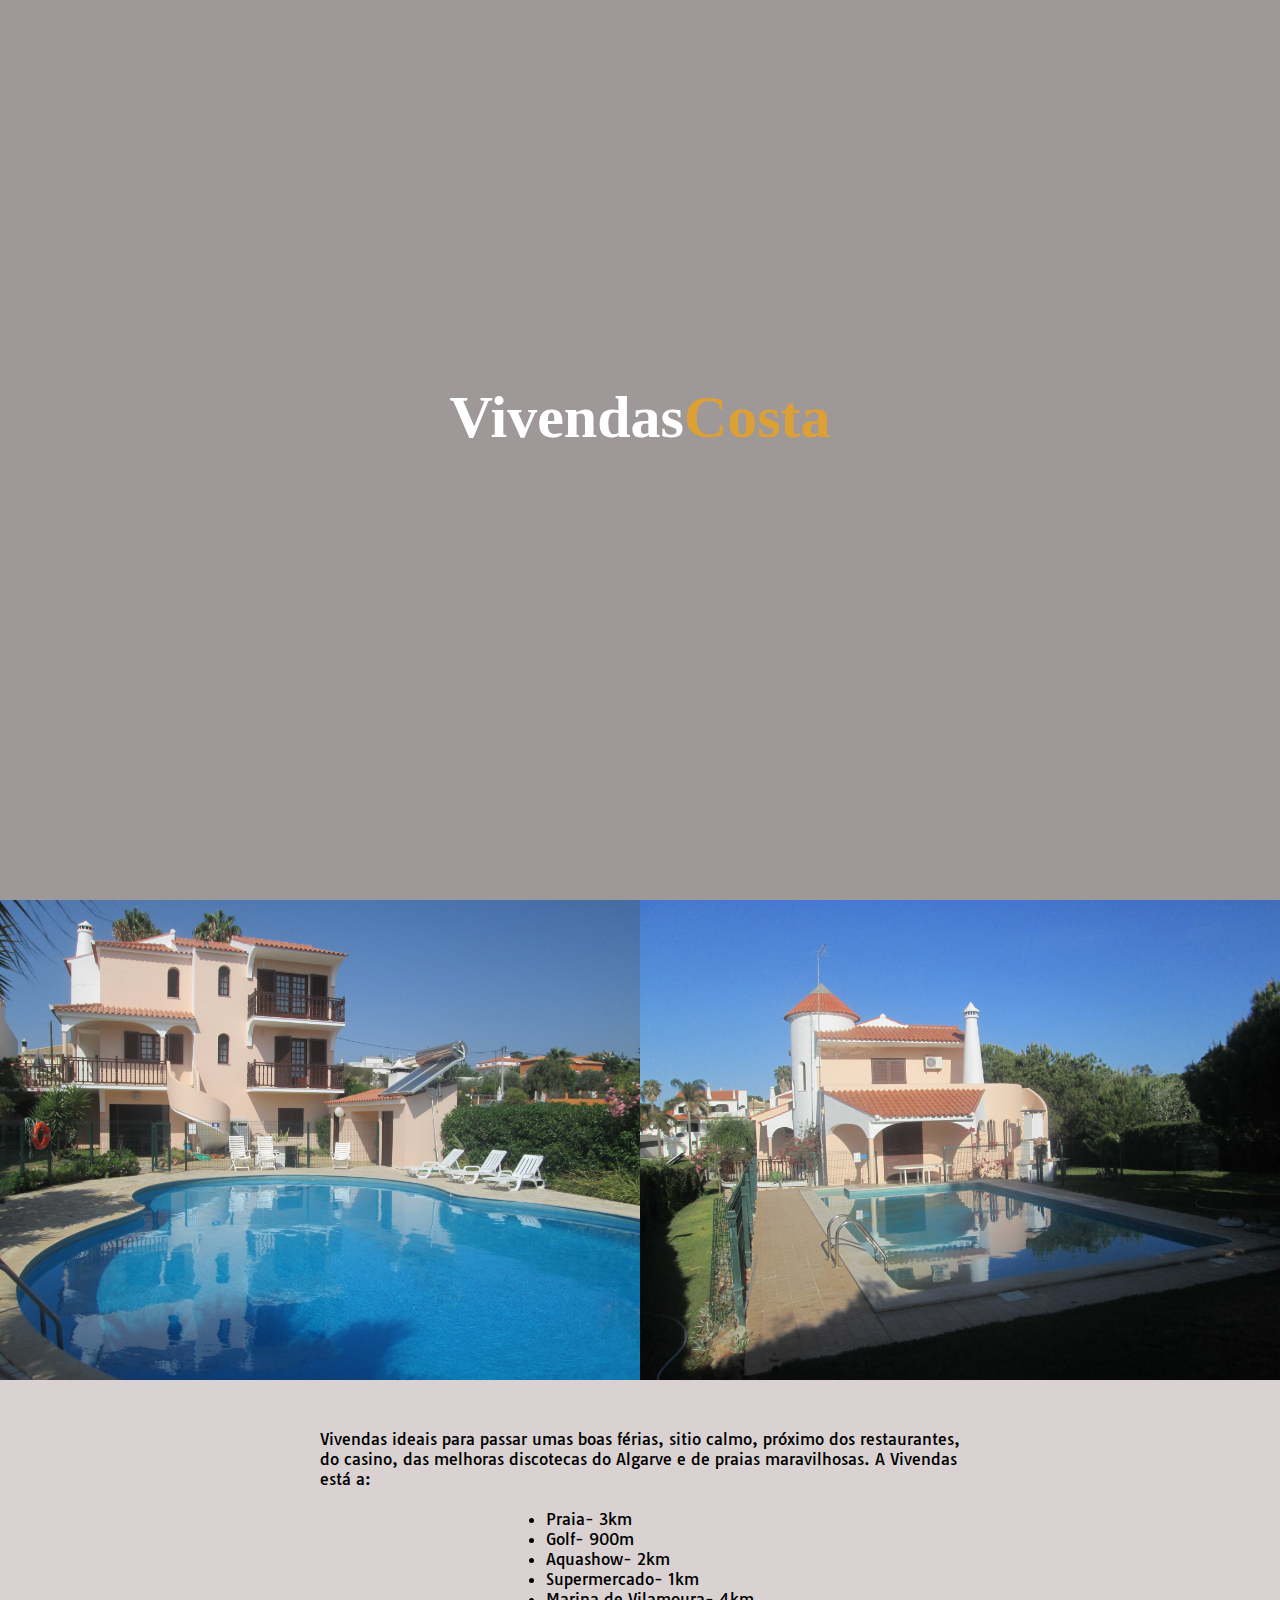
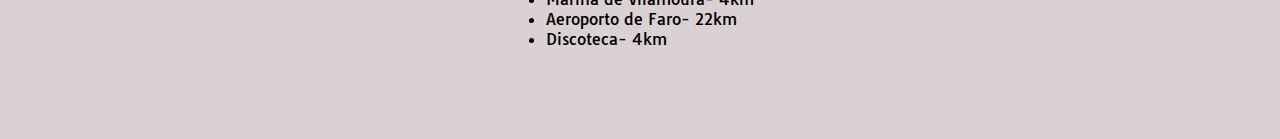
<file: index.html>
<!DOCTYPE html>


<html lang="pt">
    <head>
        <meta http-equiv="Content-Type" content="charset=UTF-8">
        <meta name="viewport" content="width=device-width, initial-scale=1.0">
        <meta http-equiv="X-UA-Compatible" content="ie=edge">
        <link rel="stylesheet" type="text/css" href="style.css">
        <link rel="stylesheet" href="https://cdn.jsdelivr.net/npm/swiper@8/swiper-bundle.min.css"/>
        <link rel="apple-touch-icon" sizes="180x180" href="apple-touch-icon.png">
        <link rel="icon" type="image/png" sizes="32x32" href="favicon-32x32.png">
        <link rel="icon" type="image/png" sizes="16x16" href="favicon-16x16.png">
        <link rel="manifest" href="site.webmanifest">
        <link rel="mask-icon" href="safari-pinned-tab.svg" color="#5bbad5">
        <meta name="msapplication-TileColor" content="#da532c">
        <meta name="theme-color" content="#ffffff">
        <title>VC</title>
        
        <link rel="preconnect" href="https://fonts.googleapis.com">
        <link rel="preconnect" href="https://fonts.gstatic.com" crossorigin>
        <link href="https://fonts.googleapis.com/css2?family=Bungee+Shade&family=Tauri&display=swap" rel="stylesheet">
        <!--script abaixo para carregar header e footer (ver os divs no main/body inicio e fim)-->
        <script src="https://code.jquery.com/jquery-3.3.1.js" integrity="sha256-2Kok7MbOyxpgUVvAk/HJ2jigOSYS2auK4Pfzbm7uH60=" crossorigin="anonymous"></script>
        <script> 
            $(function(){
            $("#header").load("header.html"); 
            $("#footer").load("footer.html"); 
            });
        </script> 

    </head>

    <body>
        <div id="containerpre">
            <div class="logo_container" style="height: 30%;margin-left: 0;"> 
                <h1 style="font-weight: 700;font-size: 60px;">Vivendas<span>Costa</span></h1>
            </div>
            <svg class="spinner" width="65px" height="65px" viewBox="0 0 66 66" xmlns="http://www.w3.org/2000/svg">
                <circle class="path" fill="none" stroke-width="6" stroke-linecap="round" cx="33" cy="33" r="30"></circle>
            </svg>
        </div>

            <div id="header"></div>
            <!--slider-->
            <div class="container">
                <!-- Slider main container -->
                <div class="swiper">
                    <!-- Additional required wrapper -->
                    <div class="swiper-wrapper">
                        <!-- Slides -->
                        <div class="swiper-slide"><img alt="V4 Red" src="imagens/v4_red/piscina1.jpg"></div>
                        <div class="swiper-slide"><img alt="V4 Green" src="imagens/v4_green/piscina.jpg"></div>
                        <div class="swiper-slide"><img alt="Praia de Quarteira" src="imagens/Praia_de_Quarteira.jpg"></div>
                        <div class="swiper-slide"><img alt="Golf" src="imagens/golf.jpg"></div>
                        <div class="swiper-slide"><img alt="Marina" src="imagens/Vilamoura_marina.jpg"></div>
                        <div class="swiper-slide"><img alt="AquaShow" src="imagens/Aquashow.jpg"></div>
                        <div class="swiper-slide"><img alt="Casino" src="imagens/casino-vilamoura.jpg"></div>
                
                    </div>
                    <!-- bolinhas por baixo das fotos -->
                    <div class="swiper-pagination"></div>

                    <!-- setas -->
                    <div class="swiper-button-prev"></div>
                    <div class="swiper-button-next"></div>


                </div>
            </div>

            <!--<div class=row>
                <div class="column">
                    <img style="vertical-align:middle" alt="V4 Red" src="imagens/v4_red/piscina1.jpg">
                </div>
                <div class="column">
                    <div class="descrição_home">
                        <a href="info.html#info_v4red" id="v4red_title" title="Informações V4 RED"><h2>Vivenda V4 RED</h2></a>
                        <p>Vivendas ideais para passar umas boas férias, sitio calmo, próximo dos restaurantes, do casino, das melhoras discotecas do Algarve
                             e de praias maravilhosas. A Vivendas está a: </p>
                            <ul> 
                                <li>Praia- 3km</li>
                                <li>Golf- 900m</li>
                                <li>Aquashow- 2km</li>
                                <li>Supermercado- 1km</li>
                                <li>Marina de Vilamoura- 4km</li>
                                <li>Aeroporto de Faro- 22km</li>
                                <li>Discoteca- 4km</li>
                            </ul>
                    </div>
                </div>

            </div>
            <div class=row>
                <div class="column">
                    <div class="descrição_home">
                    <a href="info.html#info_v4green" title="Informações V4 GREEN"><h2>Vivenda V4 GREEN</h2></a>
                    <p>Vivendas ideais para passar umas boas férias, sitio calmo, próximo dos restaurantes, do casino, das melhoras discotecas do Algarve
                        e de praias maravilhosas. A Vivendas está a: </p>
                        <ul> 
                            <li>Praia- 3km</li>
                            <li>Golf- 900m</li>
                            <li>Aquashow- 2km</li>
                            <li>Supermercado- 1km</li>
                            <li>Marina de Vilamoura- 4km</li>
                            <li>Aeroporto de Faro- 22km</li>
                            <li>Discoteca- 4km</li>
                        </ul>
                    </div>
                </div>
                <div class="column">
                    <img style="vertical-align:middle" alt="V4 Green" src="imagens/v4_green/piscina.jpg">
                    
                </div>

            </div>-->

            <div class="row">
                <div class="column1">
                    <a href="info.html#info_v4green" title="Informações V4 GREEN"><img style="width: 100%;" alt="V4 Green" src="imagens/v4_green/piscina.jpg"></a>
                    <div class="overlay">
                        <a href="info.html#info_v4green" title="Informações V4 GREEN"><h2>Vivenda V4 GREEN</h2></a>
                    </div>
                </div>
                <div class="column1">
                    <a href="info.html#info_v4red" id="v4red_title" title="Informações V4 RED"><img style="width: 100%;" alt="V4 Red" src="imagens/v4_red/piscina1.jpg"></a>
                    <div class="overlay">
                        <a href="info.html#info_v4red" id="v4red_title" title="Informações V4 RED"><h2>Vivenda V4 RED</h2></a>
                    </div>
                </div>
            </div>
            <div class="row" style="justify-content: center;">
                <div class="descrição_home">
                    <p>Vivendas ideais para passar umas boas férias, sitio calmo, próximo dos restaurantes, do casino, das melhoras discotecas do Algarve
                        e de praias maravilhosas. A Vivendas está a: </p>
                        <ul> 
                            <li>Praia- 3km</li>
                            <li>Golf- 900m</li>
                            <li>Aquashow- 2km</li>
                            <li>Supermercado- 1km</li>
                            <li>Marina de Vilamoura- 4km</li>
                            <li>Aeroporto de Faro- 22km</li>
                            <li>Discoteca- 4km</li>
                        </ul>
                    </div>
            </div>
        
        

            <script src="https://cdn.jsdelivr.net/npm/swiper@8/swiper-bundle.min.js"></script>

            <script>
                const swiper = new Swiper('.swiper', {autoplay:{delay:6000,disableOnInteraction:false},loop: true,pagination: {el: '.swiper-pagination',clickable:true,},
                navigation: {nextEl: '.swiper-button-next',prevEl: '.swiper-button-prev',},});
            </script>
        <div id="footer"></div>


        <!--pre loader-->
        <script>
       document.addEventListener("DOMContentLoaded", function() {
        var hasShownLoadingScreen = localStorage.getItem('hasShownLoadingScreen');

        if (!hasShownLoadingScreen) {
            var loadingContainer = document.getElementById('containerpre');

            if (loadingContainer) {
                loadingContainer.style.display = 'flex';
                localStorage.setItem('hasShownLoadingScreen', true);

                setTimeout(function() {
                    loadingContainer.classList.add('swipe-up');
                }, 2000); // Adjust delay as needed
            }
        } else {
            var loadingContainer = document.getElementById('containerpre');
            loadingContainer.style.display = 'none';
        }
    });

    window.addEventListener('beforeunload', function(event) {
        // Check if the URL of the next navigation is within the same origin
        if (event.currentTarget.location.origin === event.target.location.origin) {
            localStorage.removeItem('hasShownLoadingScreen'); // Reset localStorage for external navigation
        }
    });

        </script>

    </body>

</html>
</file>
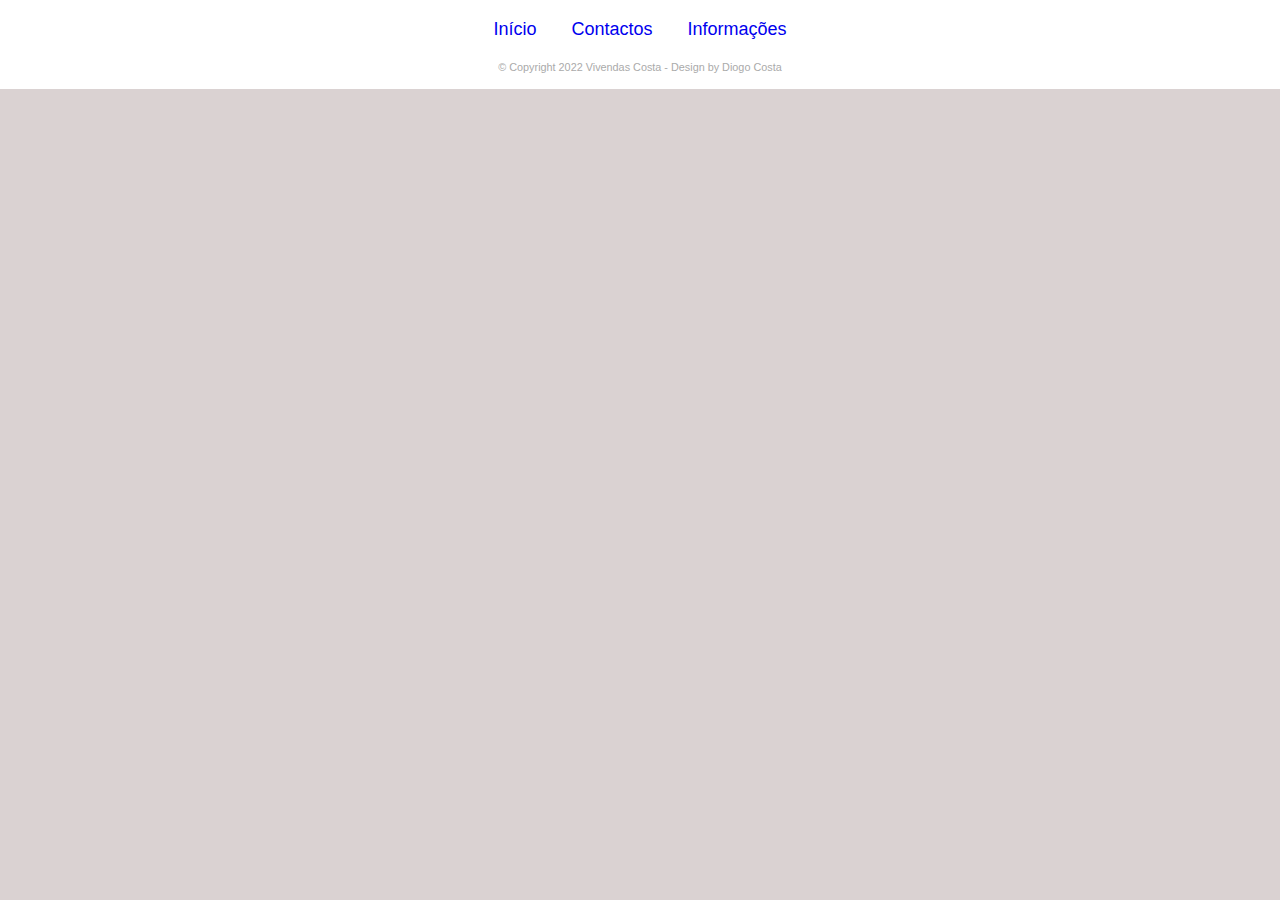
<file: footer.html>
<!DOCTYPE html>
<html lang="pt">
    <head> 
        <meta http-equiv="Content-Type" content="charset=UTF-8">
        <meta name="description" content="12345">
        <meta name="viewport" content="width=device-width, initial-scale=1.0">
        <link rel="stylesheet" type="text/css" href="style.css">
        <link rel="apple-touch-icon" sizes="180x180" href="/apple-touch-icon.png">
        
    </head>

    <main>
        <header>
            <section class="footer">
                <ul class="list">
                    <li><a href="index.html">Início</a></li>
                    <li><a href="contactos.html">Contactos</a></li>
                    <li><a href="info.html">Informações</a></li>
                </ul>
                <p class="copyright">
                    <small> &copy Copyright 2022 Vivendas Costa  - Design by Diogo Costa </small>
                </p>
            </section>
        </header>
    </main>

</html>
</file>
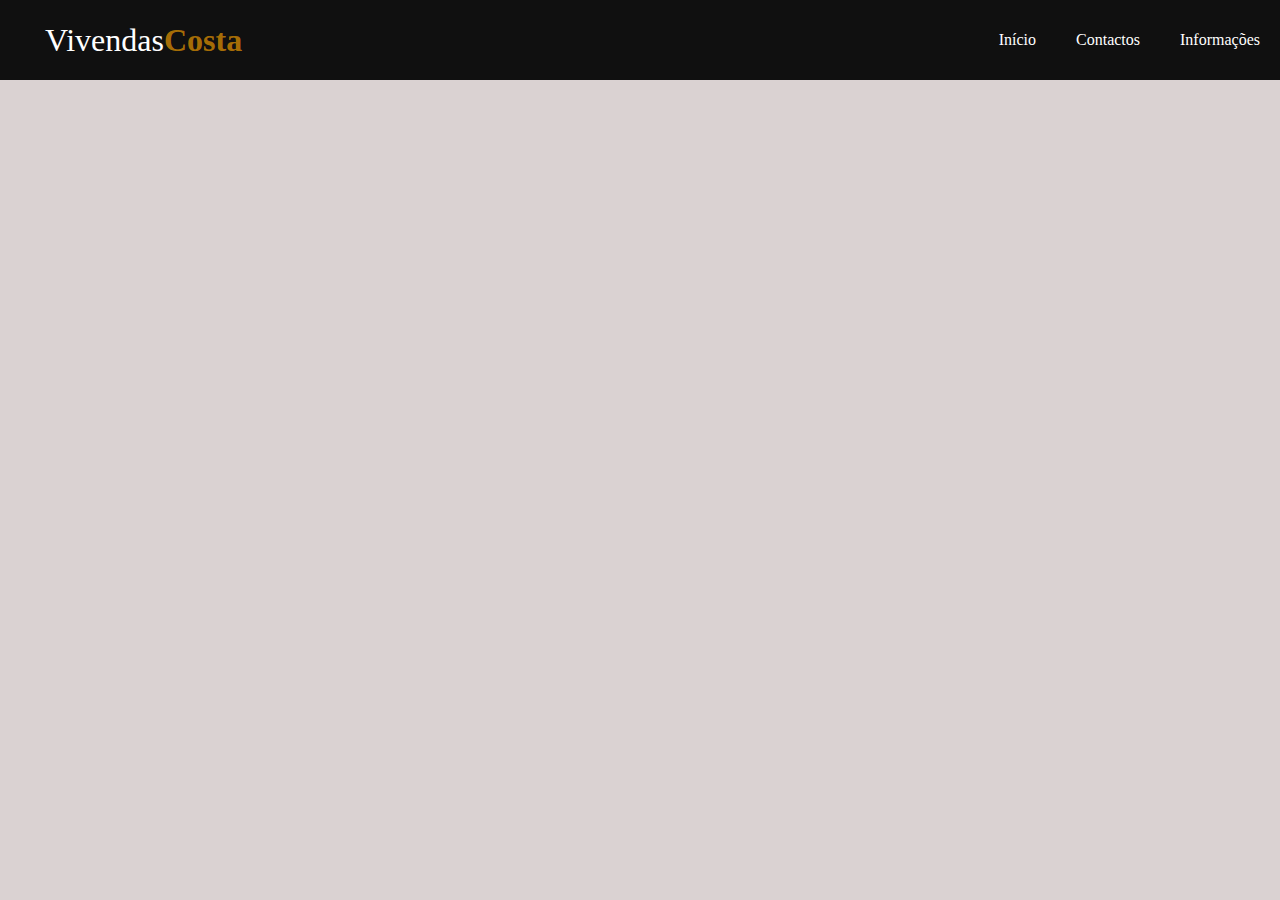
<file: header.html>
<!DOCTYPE html>
<html lang="pt">
    <head> 
        <meta http-equiv="Content-Type" content="charset=UTF-8">
        <meta name="description" content="12345">
        <meta name="viewport" content="width=device-width, initial-scale=1.0">
        <link rel="stylesheet" type="text/css" href="style.css">
        
    </head>

    <main>
    <header>
        <div class="header">
            <div class="inner_header">
                <div class="logo_container">
                    <h1>Vivendas<span>Costa</span></h1>
                </div>
                <ul class="navigation">
                    <a href="index.html"><li>Início</li></a>
                    <a href="contactos.html"><li>Contactos</li></a>
                    <a href="info.html"><li>Informações</li></a>
            
                    <!--<div id="google_translate_element"></div>-->
                </ul>
                
                
            </div>
            
        </div>
    </header>
    
    
    </main>

</html>
</file>
<file: style.css>
*{
    margin: 0;
    padding: 0;
    text-decoration: none;
}
body{
    margin: 0;
    padding: 0;
    text-decoration: none;
    font-family: "Tauri", sans-serif;
    background-color: #dad2d2;
    
}
a:visited { 
    color: black; 
}
a:hover { 
    text-decoration: rgb(75, 74, 74); 
}
.tauri-regular {
    font-family: "Tauri", sans-serif;
    font-weight: 400;
    font-style: normal;
}
.row{
    display: flex;
    align-items: center;
    flex-wrap: wrap;
    justify-content: space-around;
}

/*loader*/

.spinner {
    animation: rotator 1.4s linear infinite;
}
  
@keyframes rotator {
    0% { transform: rotate(0deg); }
    100% { transform: rotate(270deg); }
}
  
.path {
    stroke-dasharray: 187; 
    stroke-dashoffset: 0;
    transform-origin: center;
    animation: dash 1.4s ease-in-out infinite, colors 5.6s ease-in-out infinite; 
}
  
@keyframes colors {
    0% { stroke: #4285F4; }
    25% { stroke: #DE3E35; }
    50% { stroke: #F7C223; }
    75% { stroke: #1B9A59; }
    100% { stroke: #4285F4; }
}
  
@keyframes dash {
    0% { stroke-dashoffset: 187; } 
    50% {
      stroke-dashoffset: 46.75; 
      transform: rotate(135deg);
    }
    100% {
      stroke-dashoffset: 187; 
      transform: rotate(450deg);
    }
}
#containerpre{
    width: 100%;
    display: flex;
    justify-content: center;
    align-items: center;
    flex-direction: column;
    background-color: #9f9898;
    height: 100%;
    position: absolute;
    z-index: 9999;
}
.swipe-up {
    transform: translateY(-100%);
    transition: transform 1s ease-in-out;
}

/*---loader---*/

/*header*/
.header{
    /*width: 100%;*/
    height: 80px;
    display: flex;
    background-color: #101010;
    top: 0;
}
.inner_header{
    width: 1750px;
    height: 100%;
    display: block;
    margin: 0 auto;
   
}
.logo_container{
    height: 100%;
    display: table;
    float: left;
    margin-left: 5vh;
}

.logo_container h1{
    color: white;
    height: 100%;
    display: table-cell;
    vertical-align: middle;
    font-family: 'Montserrat';
    font-size: 32px;
    font-weight: 200;
    
}
.logo_container h1 span{
    font-weight: 800;
    color: #ffa500a6;
}
.navigation{
    float: right;
    height: 100%;
}
.navigation a{
    height: 100%;
    display: table;
    float: left;
    padding: 0px 20px;
}
.navigation a li{
    display: table-cell;
    vertical-align: middle;
    height: 100%;
    color: white;
    font-family: 'Montserrat';
    font-size: 16px;
}

#google_translate_element {
    position: absolute;
    right: 16px!important;
}
.goog-te-gadget {
    font-family: Roboto, 'Open Sans', sans-serif!important;
    text-transform: uppercase;
}
.goog-te-gadget-simple  {
    background-color: rgba(255,255,255,0.20)!important;
    border: 1px solid rgba(255,255,255,0.50) !important;
    padding: 2px!important;
    border-radius: 2px!important;
    cursor: pointer;
}
  .goog-te-menu2 {
    max-width: 100%;
}
  .goog-te-menu-value {
    color: #fff !important;
}
  .goog-te-gadget-icon {
    display: none;
}
 
/*---header---*/

/*footer*/
.footer{
    padding: 15px 0;
    background-color: #fff;
}
.footer ul{
    margin-top: 0;
    padding: 0;
    list-style: none;
    font-size: 18px;
    line-height: 1.6;
    margin-bottom: 0;
    text-align: center;
}
footer ul li a{
    color: inherit;
    text-decoration: none;
    opacity: 0.8;
}
.footer ul li{
    display: inline-block;
    padding: 0 15px;
}
.footer ul li a:hover{
    opacity: 1;
}
.footer .copyright{
    margin-top: 15px;
    text-align: center;
    font-size: 13px;
    color: #aaa;
}
/*---footer---*/

/*slider imagens*/
.container{
    width: 100%;
    height: 90vh;
    background: #222;
    display:flex;
    align-items: center;
    justify-content: center;
}
.swiper{
    width: 100%;
    height: 100%;
}
.swiper-slide img{
    width: 100%;
    max-height:  120vh;
}
.swiper .swiper-button-prev, .swiper .swiper-button-next{
    color: #fff;
}
.swiper .swiper-pagination-bullet-active{
    background: #fff;
}
/*---slider imagens---*/

/*home imagens/texto*/
.column{
    background-color: #dad2d2;
    height: 80vh;
    width: 50%;
    display: flex;
    float: left;
    align-items: center;
    justify-content: center;
}
.row:after {
    content: "";
    display: table;
    clear: both;
}
.column img {
    max-width: 100%;
    height: 95%; 
    object-fit: contain;
    position: static;
}
.column .h2 {
    text-align: center;
    text-align: justify;
}
.column .p {
    text-align: center;
    text-align: justify;
    overflow-wrap: break-word;
    word-wrap: break-word;
}
.descrição_home h2{
    display: flex;
    justify-content: center;
}
.descrição_home{
    width: 50%;
    display: flex;
    flex-direction: column;
    align-items: center;
    margin-bottom: 10vh;
    margin-top: 5vh;
}
.descrição_home ul{
    margin-left: 19px;
    margin-top: 20px;
}

.column1 {
    background-color: #dad2d2;
    width: 50%;
    display: flex;
    float: left;
    align-items: center;
    justify-content: center;
    position: relative; 
    margin-top: 10vh;
}
.column1 h2 {
    position: absolute; 
    top: 50%; 
    left: 50%; 
    transform: translate(-50%, -50%); 
    opacity: 0; 
    transition: opacity 0.3s; 
}
.column1:hover h2 {
    opacity: 1; 
    color: #ffa500a6;
}
.column1:hover .overlay {
    opacity: 0.8; 
}
.overlay{
    position: absolute;
    width: 100%;
    height: 100%;
    opacity: 0;
    transition: .5s ease;
    background-color: #444343;
}

/*---home imagens/texto---*/

/*contactos form*/
.columncontact{
    background-color: #dad2d2;
    height: 80vh;
    width: 50%;
    display: flex;
    float: left;
    align-items: center;
    justify-content: center;
}
.columncontact img {
    max-width: 100%;
    height: 95%; 
    object-fit: contain;
    position: static;
}
.columncontact .h2 {
    text-align: center;
    text-align: justify;
}
.columncontact .p {
    text-align: center;
    text-align: justify;
    overflow-wrap: break-word;
    word-wrap: break-word;
}
.container_email{
    height: 100%;
    width: 100%;
    display: flex;
    float: left;
    align-items: center;
    justify-content: center;
}
form{
    display: flex;
    flex-direction: column;
    padding: 2vw 4vw;
    width: 90%;
    max-width: 600px;
    border-radius: 10px;
    max-height: 100%;
}
form h3{
    color: #555;
    font-weight: 800;
    margin-bottom: 20px;
}
form input, form textarea{
    border: 0;
    margin: 10px 0;
    padding: 15px;
    outline: none;
    background: #f5f5f5;
    font-size: 16px;
    width: 90%;
}
form button{
    padding: 10px;
    background: #ff5361;
    color: #fff;
    font-size: 18px;
    border: 0;
    outline: none;
    cursor: pointer;
    width: 150px;
    margin: 10px auto 0;
    border-radius: 30px;
}
input[type="date"]{
    width: 300px;
    display: flex;
}
/*---contactos form---*/

/*contactos texto*/
.contactosinfo{
    text-align: center;
    max-width: 100%;
    max-height: 100%;
    margin-top: 10vh;
    margin-bottom: 50vh;
}
/*---contactos texto---*/

/*slider info thumbnail*/
#featured{
    object-fit: cover;
    cursor: pointer;
    border: 2px solid black;
    position: static;
    display: block;
    margin-left: auto;
    margin-right: auto;
    max-width: 100%;
    max-height: 500px;
}
.thumbnail{
    object-fit: cover;
    max-width: 200px;
    max-height: 120px;
    cursor: pointer;
    opacity: 0.5;
    margin: 5px;
    border: 2px solid black;
}
.thumbnail:hover{
    opacity: 1;
}
.active{
    opacity: 1;
}
#slide-wrapper{
	max-width: fit-content;
	display: flex;
    min-height: 100px;
	align-items: center;
}
#slider{
	max-width: 700px;
	display: flex;
	flex-wrap: nowrap;
	overflow-x: auto;
}
.arrow{
	width: 4%;
	height: 4%;
	cursor: pointer;
	transition: .3s;
}
.arrow:hover{
	opacity: .5;
	width: 30px;
	height: 30px;
}
#slider::-webkit-scrollbar {
    width: 8px;

}
#content-wrapper{
	display: flex;
	flex-wrap: wrap;
	justify-content: center;
	align-items: center;
    height: 100%;
    width: 100%;
}
.columnslider{
    background-color: #dad2d2;
    height: 100vh;
    width: 50%;
    display: flex;
    float: left;
    align-items: center;
    justify-content: center;
}
/*---slider thumbnail---*/

/*slider1 info thumbnail*/
#featured1{
    object-fit: cover;
    cursor: pointer;
    border: 2px solid black;
    position: static;
    display: block;
    margin-left: auto;
    margin-right: auto;
    max-width: 100%;
    max-height: 500px;
}
.thumbnail1{
    object-fit: cover;
    max-width: 200px;
    max-height: 120px;
    cursor: pointer;
    opacity: 0.5;
    margin: 5px;
    border: 2px solid black;
}
.thumbnail1:hover{
    opacity: 1;
}
.active1{
    opacity: 1;
}
#slide-wrapper1{
	max-width: fit-content;
	display: flex;
	min-height: 100px;
	align-items: center;
}
#slider1{
	max-width: 700px;
	display: flex;
	flex-wrap: nowrap;
	overflow-x: auto;
}
.arrow1{
	width: 4%;
	height: 4%;
	cursor: pointer;
	transition: .3s;
}
.arrow1:hover{
	opacity: .5;
	width: 30px;
	height: 30px;
}
#slider1::-webkit-scrollbar {
    width: 8px;

}
#content-wrapper1{
	display: flex;
	flex-wrap: wrap;
	justify-content: center;
	align-items: center;
    max-width: 100%;
    height: 95%; 
    object-fit: contain;
}
.columnslider1{
    background-color: #dad2d2;
    height: 100vh;
    width: 50%;
    display: flex;
    float: left;
    align-items: center;
    justify-content: center;
}
/*---slider1 thumbnail---*/

.columninfo{
    background-color: #dad2d2;
    height: 100vh;
    width: 40%;
    display: flex;
    float: right;
    align-items: center;
    justify-content: center;
}
.columninfo1{
    background-color: #dad2d2;
    height: 100vh;
    width: 40%;
    display: flex;
    float: right;
    align-items: center;
    justify-content: center;
}
.titulo{
    background-color: #dad2d2;
    height: 70%;
    width: 100%;
    display: block;
    float: right;
    align-items: center;
    justify-content: center;
    margin-left: 5%;
    font-size: 1vw;
}
/*info texto*/
.row1{
    display: flex;
    align-items: center;
    flex-wrap: wrap;
    justify-content: space-around;
    margin-bottom: 5vh;
}
.descriçãoRed{
    max-width: 90%;
    max-height: 100%;
    column-count: 3;
    list-style: inside disc;
    font-size: 1vw;
    margin-top: 5%;
}
.descriçãoGreen{
    max-width: 90%;
    max-height: 100%;
    column-count: 3;
    list-style: inside disc;
    font-size: 1vw;
    margin-top: 5%;
}
.titulo h2{
    font-size: 2vw;
}
.descricao{
    margin-left: 3vh;
}
.descricao .content{
    display: none;
}
.descricao1{
    margin-left: 3vh;
}
.descricao1 .content1{
    display: none;
}
.btninfo{
    background: none;
    border: none;
    color: #444a4b;
    text-decoration-line: underline;
}
/*---info texto---*/

/* mapa */
#mapa { 
    height: 500px;
    width: 100%;
}
/*---mapa---*/

@media screen and (max-width:920px){
    /* header */
    .header{
        height: 50px;
    }
    .logo_container h1{
        font-size: 16px;
    }
    .navigation a li{
        font-size: 12px;
    }
    .inner_header{
        width: 50vh;
    }
    .navigation a {
        padding: 0px 10px;
    }
    
    /* home */
    .container{
        height: 30vh;
        max-width: fit-content;
    }
    .column{
        clear: both;
        height: 25vh;
        width: 100%;
        float: none;
    }
    .column .img {
        order: 2;
        height: 100%;
    }
    .column .descrição_home{
        order:1;
        width: 100%;
        padding: 30px;
    }
    .row{
        flex-direction: column;
        margin-top: 5vh;
    }
    .column1{
        width: 100%;
        margin-top: 0px;
    }
   
    /* contactos */
    .columncontact{
        clear: both;
        height: 50%;
        width: 100%;
    }
    .form{
        height: 25vh;
        width: 30%;
    }
    form input, form textarea{
        border: 0;
        margin: 5px 0;
        padding: 10px;
        outline: none;
        background: #f5f5f5;
        font-size: 10px;
        width: 90%;
    }
    form button{
        padding: 7px;
        font-size: 9px;
        width: 75px;
        margin: 20px auto 0;
        border-radius: 15px;
    }
    form h3{
        color: #555;
        font-weight: 400;
        margin-bottom: 0px;
        font-size: medium;
    }
    .contactosinfo{
        font-size: 15px;
        max-width: 50%;
        max-height: 50%;
        align-items: flex-end;
        margin-bottom: 100%;
    }
    /* info */
    .columnslider{
        order: 1;
        height: 40vh;
        width: 100%;
    }
    .columnslider1{
        order: 1;
        height: 50vh;
        width: 100%;
    }
    .arrow{
        display: none;
    }
    .arrow1{
        display: none;
    }
    #featured{
        width: 90%;
        height: 50%;
        max-height: 500px;
    }
    .content-wrapper{
        display: flex;
        flex-direction: column;
        align-items: center;
        margin-top: 20vh;
    }
    .thumbnail{
        max-width: 150px;
        max-height: 70px;
    }
    #slider{
        max-width: 350px;
    }
    #slide-wrapper{
        justify-content: center;
        max-width: min-content;
    }
    .row1{
        justify-content: left;
    }
    .titulo h2 {
        font-size: 5vw;
    }
    .columninfo{
        order: 2;
        height: 40vh;
        width: 100%;
        align-content: center;
        margin-top: 20vh;
    }
    .columninfo1{
        order: 2;
        height: 40vh;
        width: 100%;
        align-content: center;
        margin-top: 15vh;
        margin-bottom: 30%;
    }
    .btninfo h6{
        font-size: 10px;
    }
    .btninfo{
        margin-right: 10px;
    }
    .content{
        font-size: 10px;
    }
    .content-wrapper1{
        display: flex;
        flex-direction: column;
        align-items: center;
        margin-top: 20vh;
    }
    .content1{
        font-size: 10px;
    }

    .descriçãoRed{
        max-width: 80%;
        max-height: 100%;
        column-count: 3;
        list-style: inside disc;
        font-size: 2vw;
        margin-top: 0%;
        align-items: center;
        justify-content: center;
    }
    .descriçãoRed h5{
        font-size:2vw;
    }
    .descriçãoGreen{
        max-width: 80%;
        max-height: 100%;
        column-count: 3;
        list-style: inside disc;
        font-size: 2vw;
        margin-top: 0%;
    }
    .descriçãoGreen h5{
        font-size:2vw;
    }
    #featured1{
        width: 90%;
        height: 50%;
        max-height: 500px;
    }
    .thumbnail1{
        max-width: 150px;
        max-height: 70px;
    }
    #slider1{
        max-width: 350px;
    }
    #slide-wrapper1{
        justify-content: center;
    }
    #mapa { 
        height: 300px;
        max-width:920px;
    }
    .goog-te-gadget-simple  {
        padding: 1px!important;
        border-radius: 1px!important;
        cursor: pointer;
    }
    .goog-te-gadget {
        font-size: 1px;
    }
}
</file>
